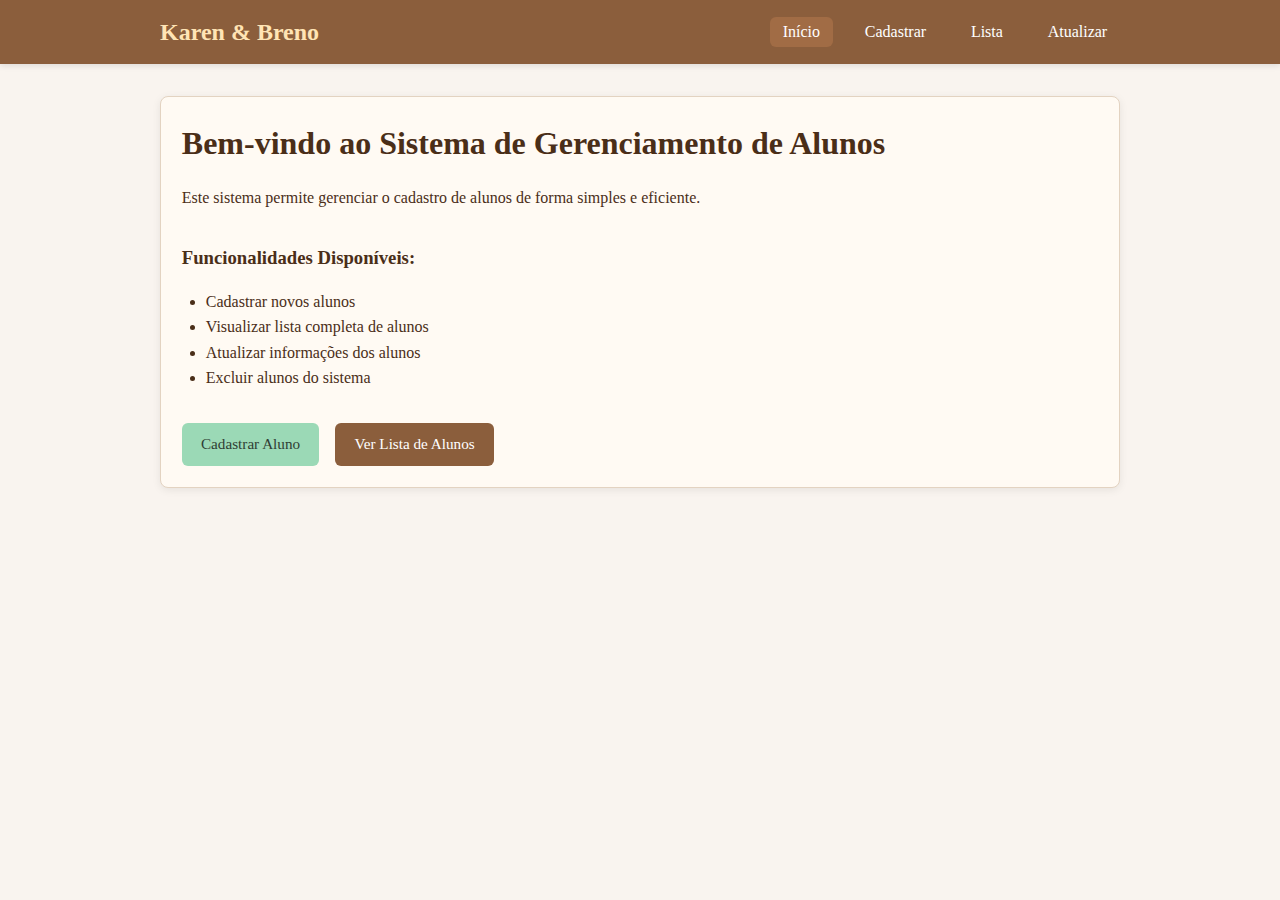
<file: src/view/index.html>
<!DOCTYPE html>
<html lang="pt-BR">
<head>
    <meta charset="UTF-8">
    <meta name="viewport" content="width=device-width, initial-scale=1.0">
    <title>Sistema de Gerenciamento de Alunos</title>
    <link rel="stylesheet" href="style.css">
</head>
<body>
    <header class="cabecalho">
        <div class="conteudo-principal">
            <nav class="navegacao">
                <div class="logo">Karen & Breno</div>
                <ul class="links-navegacao">
                    <li><a href="index.html" class="ativo">Início</a></li>
                    <li><a href="cadastro.html">Cadastrar</a></li>
                    <li><a href="lista.html">Lista</a></li>
                    <li><a href="atualizar.html">Atualizar</a></li>
                </ul>
            </nav>
        </div>
    </header>

    <main class="principal">
        <div class="conteudo-principal">
            <div class="cartao">
                <h1>Bem-vindo ao Sistema de Gerenciamento de Alunos</h1>
                <p style="margin-top: 1rem;">Este sistema permite gerenciar o cadastro de alunos de forma simples e eficiente.</p>
                
                <div style="margin-top: 2rem;">
                    <h3>Funcionalidades Disponíveis:</h3>
                    <ul style="margin-top: 1rem; margin-left: 1.5rem;">
                        <li>Cadastrar novos alunos</li>
                        <li>Visualizar lista completa de alunos</li>
                        <li>Atualizar informações dos alunos</li>
                        <li>Excluir alunos do sistema</li>
                    </ul>
                </div>

                <div style="margin-top: 2rem; display: flex; gap: 1rem;">
                    <a href="cadastro.html" class="botao botao-verde">Cadastrar Aluno</a>
                    <a href="lista.html" class="botao">Ver Lista de Alunos</a>
                </div>
            </div>


        </div>
    </main>

    <script src="script.js"></script>
</body>
</html>
</file>
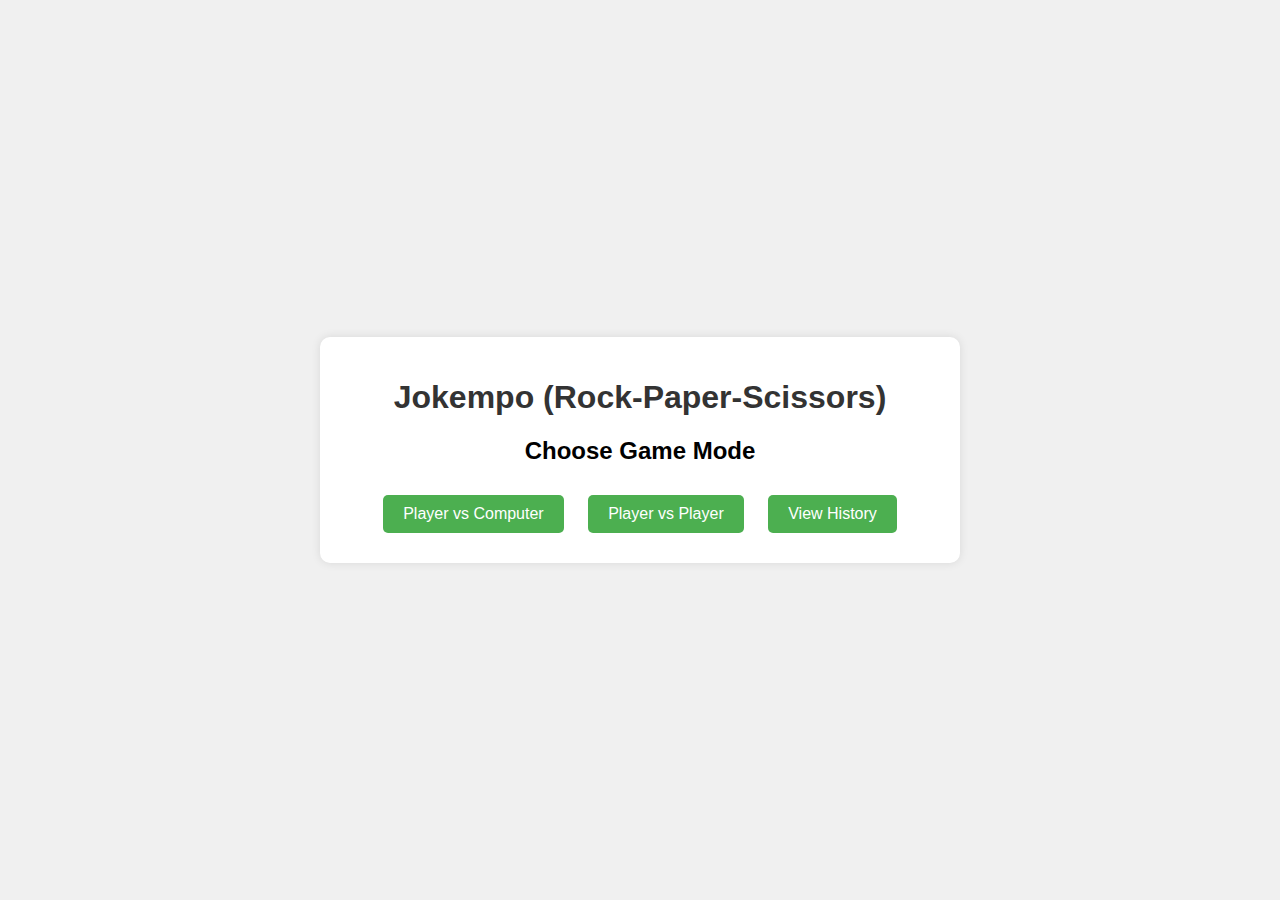
<file: target/classes/static/index.html>
<!DOCTYPE html>
<html lang="en">
<head>
    <meta charset="UTF-8">
    <meta name="viewport" content="width=device-width, initial-scale=1.0">
    <title>Jokempo Game</title>
    <link rel="stylesheet" href="styles.css">
</head>
<body>
    <div class="container">
        <h1>Jokempo (Rock-Paper-Scissors)</h1>

        <div id="menu" class="menu">
            <h2>Choose Game Mode</h2>
            <button onclick="selectMode('PVC')">Player vs Computer</button>
            <button onclick="selectMode('PVP')">Player vs Player</button>
            <button onclick="showHistory()">View History</button>
        </div>

        <div id="game" class="game" style="display: none;">
            <div id="player-setup">
                <h2 id="mode-title"></h2>
                <input type="text" id="player-name" placeholder="Enter your name" required>
                <button onclick="startGame()">Start Game</button>
            </div>

            <div id="game-play" style="display: none;">
                <h2 id="game-title"></h2>
                <div class="moves">
                    <button onclick="makeMove('ROCK')">Rock</button>
                    <button onclick="makeMove('PAPER')">Paper</button>
                    <button onclick="makeMove('SCISSORS')">Scissors</button>
                </div>
                <div id="result" class="result"></div>
                <button onclick="resetGame()">Play Again</button>
            </div>
        </div>

        <div id="history" class="history" style="display: none;">
            <h2>Game History</h2>
            <div id="history-list"></div>
            <button onclick="backToMenu()">Back to Menu</button>
        </div>
    </div>

    <script src="script.js"></script>
</body>
</html>
</file>
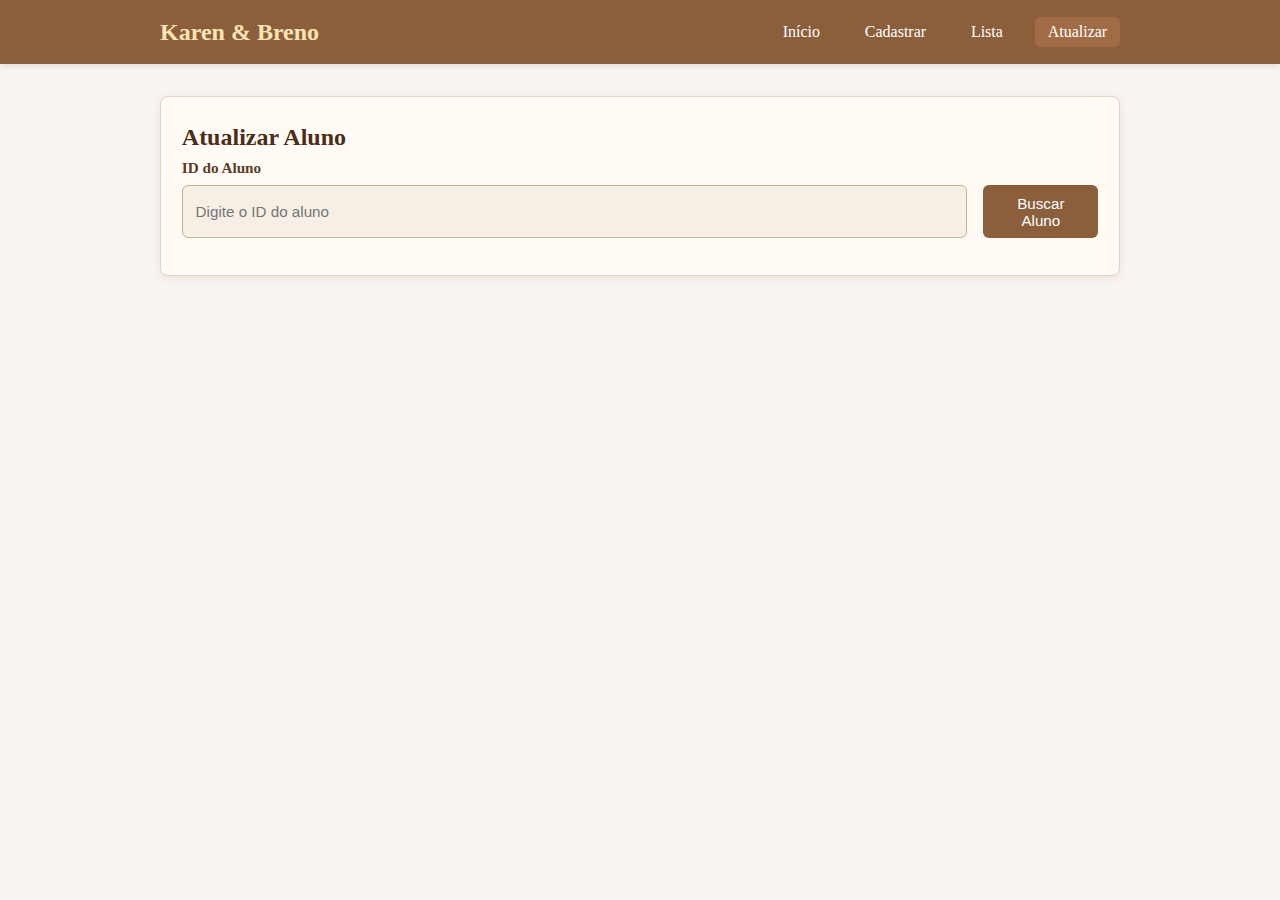
<file: src/view/atualizar.html>
<!DOCTYPE html>
<html lang="pt-BR">
<head>
    <meta charset="UTF-8">
    <meta name="viewport" content="width=device-width, initial-scale=1.0">
    <title>Atualizar Aluno - Karen & Breno</title>
    <link rel="stylesheet" href="style.css">
</head>
<body>
    <header class="cabecalho">
        <div class="conteudo-principal">
            <nav class="navegacao">
                <div class="logo">Karen & Breno</div>
                <ul class="links-navegacao">
                    <li><a href="index.html">Início</a></li>
                    <li><a href="cadastro.html">Cadastrar</a></li>
                    <li><a href="lista.html">Lista</a></li>
                    <li><a href="atualizar.html" class="ativo">Atualizar</a></li>
                </ul>
            </nav>
        </div>
    </header>

    <main class="principal">
        <div class="conteudo-principal">
            <div class="cartao">
                <h2>Atualizar Aluno</h2>

                <div class="grupo-formulario">
                    <label for="idPesquisa">ID do Aluno</label>
                    <div style="display: flex; gap: 1rem;">
                        <input type="number" id="idPesquisa" class="controle-formulario" placeholder="Digite o ID do aluno">
                        <button type="button" class="botao" onclick="sistema.buscarPorId()">Buscar Aluno</button>
                    </div>
                </div>

                <form id="formAtualizacao" class="escondido">
                    <div class="form-row">
                        <div class="grupo-formulario">
                            <label for="nomeAtualizar">Nome Completo</label>
                            <input type="text" id="nomeAtualizar" class="controle-formulario" required>
                        </div>
                        <div class="grupo-formulario">
                            <label for="emailAtualizar">E-mail</label>
                            <input type="email" id="emailAtualizar" class="controle-formulario" required>
                        </div>
                    </div>

                    <div class="form-row">
                        <div class="grupo-formulario">
                            <label for="cursoAtualizar">Curso</label>
                            <select id="cursoAtualizar" class="controle-formulario" required>
                                <option value="">Selecione um curso</option>
                                <option value="Engenharia de Software">Engenharia de Software</option>
                                <option value="Ciência da Computação">Ciência da Computação</option>
                                <option value="Sistemas de Informação">Sistemas de Informação</option>
                                <option value="Administração">Administração</option>
                                <option value="Direito">Direito</option>
                                <option value="Medicina">Medicina</option>
                            </select>
                        </div>
                    </div>

                    <div style="display: flex; gap: 1rem;">
                        <button type="submit" class="botao botao-laranja">Atualizar Aluno</button>
                        <button type="button" class="botao" onclick="sistema.limparCampos()">Cancelar</button>
                    </div>
                </form>

                <div id="mensagemAtualizacao" class="mensagem escondido"></div>
            </div>
        </div>
    </main>

    <script src="script.js"></script>
    <script>
        var sistema = new SistemaAlunos();

        document.getElementById('formAtualizacao').addEventListener('submit', function(e) {
            e.preventDefault();
            sistema.atualizarDados();
        });
    </script>
</body>
</html>
</file>
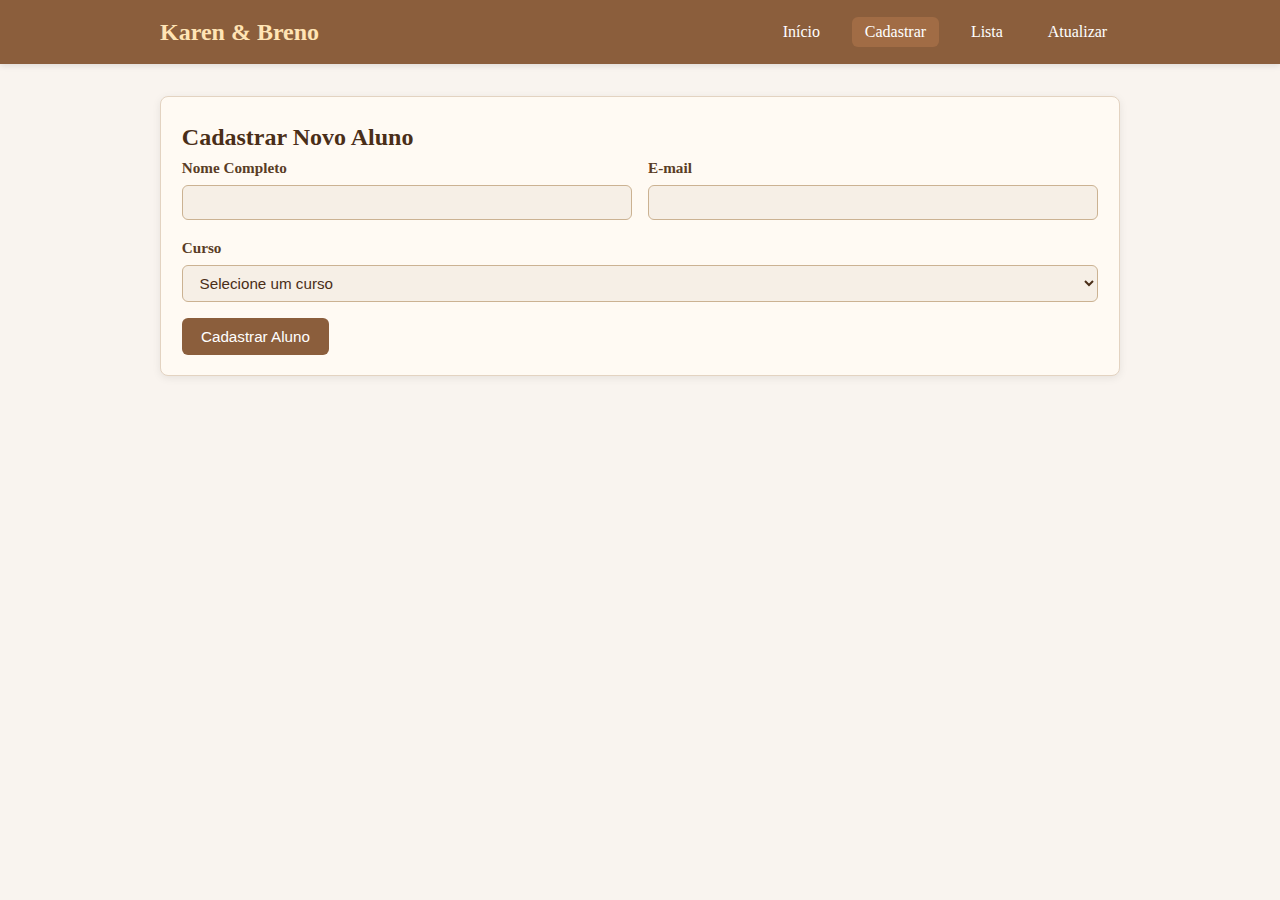
<file: src/view/cadastro.html>
<!DOCTYPE html>
<html lang="pt-BR">
<head>
    <meta charset="UTF-8">
    <meta name="viewport" content="width=device-width, initial-scale=1.0">
    <title>Cadastrar Aluno - Karen & Breno</title>
    <link rel="stylesheet" href="style.css">
</head>
<body>
    <header class="cabecalho">
        <div class="conteudo-principal">
            <nav class="navegacao">
                <div class="logo">Karen & Breno</div>
                <ul class="links-navegacao">
                    <li><a href="index.html">Início</a></li>
                    <li><a href="cadastro.html" class="ativo">Cadastrar</a></li>
                    <li><a href="lista.html">Lista</a></li>
                    <li><a href="atualizar.html">Atualizar</a></li>
                </ul>
            </nav>
        </div>
    </header>

    <main class="principal">
        <div class="conteudo-principal">
            <div class="cartao">
                <h2>Cadastrar Novo Aluno</h2>
                <form id="formCadastro">
                    <div class="form-row">
                        <div class="grupo-formulario">
                            <label for="nome">Nome Completo</label>
                            <input type="text" id="nome" class="controle-formulario" required>
                        </div>
                        <div class="grupo-formulario">
                            <label for="email">E-mail</label>
                            <input type="email" id="email" class="controle-formulario" required>
                        </div>
                    </div>

                    <div class="form-row">
                        <div class="grupo-formulario">
                            <label for="curso">Curso</label>
                            <select id="curso" class="controle-formulario" required>
                                <option value="">Selecione um curso</option>
                                <option value="Engenharia de Software">Engenharia de Software</option>
                                <option value="Ciência da Computação">Ciência da Computação</option>
                                <option value="Sistemas de Informação">Sistemas de Informação</option>
                                <option value="Administração">Administração</option>
                                <option value="Direito">Direito</option>
                                <option value="Medicina">Medicina</option>
                            </select>
                        </div>
                    </div>

                    <button type="submit" class="botao">Cadastrar Aluno</button>
                </form>
                <div id="mensagemCadastro" class="mensagem escondido"></div>
            </div>
        </div>
    </main>

    <script src="script.js"></script>
    <script>
        var sistema = new SistemaAlunos();
        
        document.getElementById('formCadastro').addEventListener('submit', function(e) {
            e.preventDefault();
            sistema.cadastrarNovoAluno();
        });
    </script>
</body>
</html>
</file>
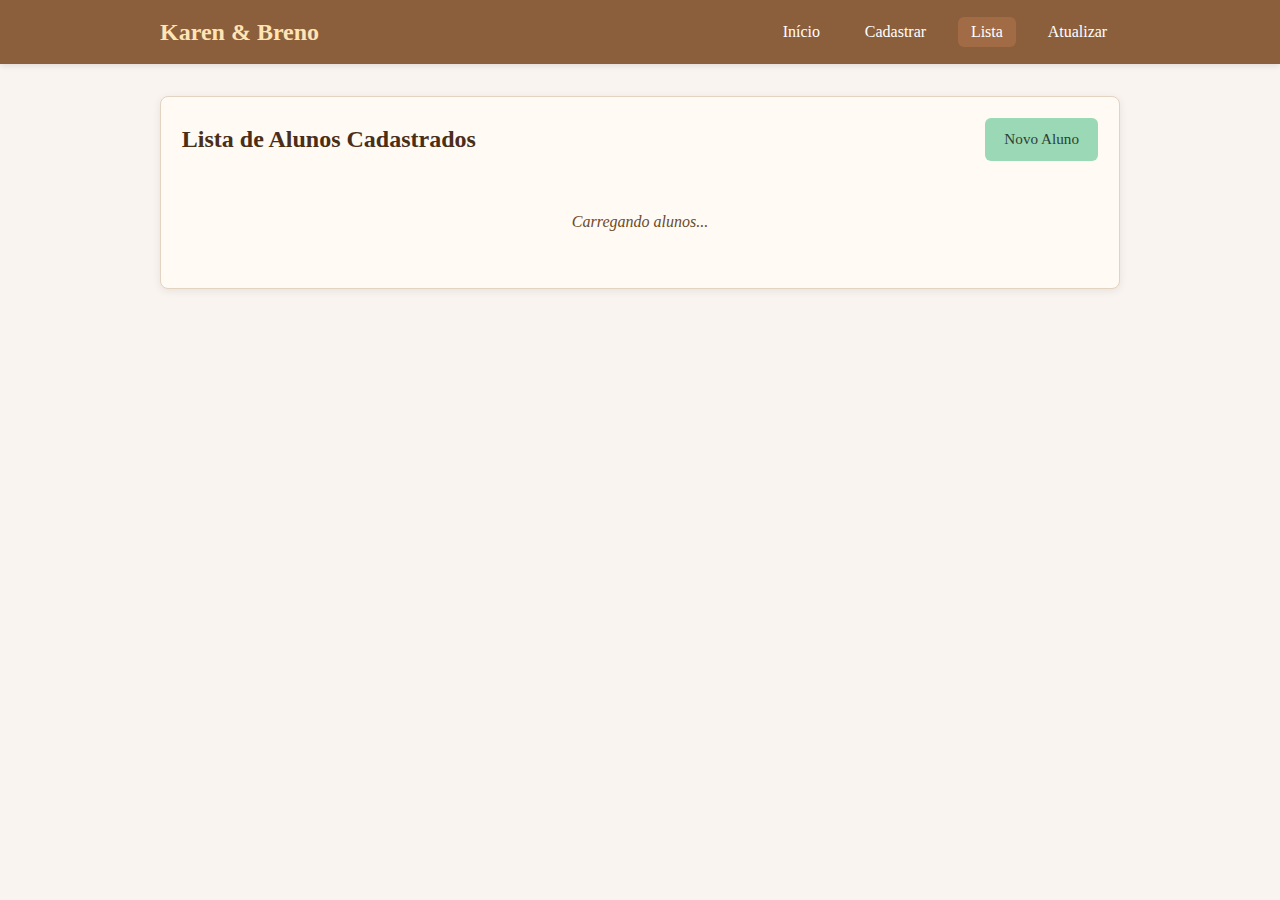
<file: src/view/lista.html>
<!DOCTYPE html>
<html lang="pt-BR">
<head>
    <meta charset="UTF-8">
    <meta name="viewport" content="width=device-width, initial-scale=1.0">
    <title>Lista de Alunos - Karen & Breno</title>
    <link rel="stylesheet" href="style.css">
</head>
<body>
    <header class="cabecalho">
        <div class="conteudo-principal">
            <nav class="navegacao">
                <div class="logo">Karen & Breno</div>
                <ul class="links-navegacao">
                    <li><a href="index.html">Início</a></li>
                    <li><a href="cadastro.html">Cadastrar</a></li>
                    <li><a href="lista.html" class="ativo">Lista</a></li>
                    <li><a href="atualizar.html">Atualizar</a></li>
                </ul>
            </nav>
        </div>
    </header>

    <main class="principal">
        <div class="conteudo-principal">
            <div class="cartao">
                <div style="display: flex; justify-content: space-between; align-items: center; margin-bottom: 1rem;">
                    <h2 style="margin: 0;">Lista de Alunos Cadastrados</h2>
                    <a href="cadastro.html" class="botao botao-verde">Novo Aluno</a>
                </div>

                <div id="loading" class="carregando">Carregando alunos...</div>

                <table id="tabelaAlunos" class="tabela escondido">
                    <thead>
                        <tr>
                            <th>ID</th>
                            <th>Nome</th>
                            <th>E-mail</th>
                            <th>Curso</th>
                            <th>Ações</th>
                        </tr>
                    </thead>
                    <tbody id="corpoTabela">
                    </tbody>
                </table>

                <div id="mensagemLista" class="mensagem escondido"></div>
            </div>
        </div>
    </main>

    <script src="script.js"></script>
    <script>
        var sistema = new SistemaAlunos();
        sistema.carregarLista();
    </script>
</body>
</html>
</file>
<file: src/view/style.css>
* {
    margin: 0;
    padding: 0;
    box-sizing: border-box;
}

body {
    font-family: 'Comic Sans MS';
    line-height: 1.6;
    color: #4a2e18;
    background-color: #f9f4ef;
}

.conteudo-principal {
    max-width: 1000px;
    margin: 0 auto;
    padding: 0 20px;
}

.cabecalho {
    background-color: #8b5e3c;
    color: white;
    padding: 0.8rem 0;
    box-shadow: 0 2px 6px rgba(0,0,0,0.1);
}

.navegacao {
    display: flex;
    justify-content: space-between;
    align-items: center;
}

.logo {
    font-size: 1.5rem;
    font-weight: bold;
    color: #ffe4b5;
}

.links-navegacao {
    display: flex;
    list-style: none;
    gap: 1.2rem;
}

.links-navegacao a {
    color: white;
    text-decoration: none;
    padding: 0.4rem 0.8rem;
    border-radius: 6px;
    transition: all 0.25s ease;
}

.links-navegacao a:hover,
.links-navegacao a.ativo {
    background-color: #a16c45;
    transform: scale(1.05);
}

.principal {
    padding: 2rem 0;
}



.cartao {
    background: #fffaf3;
    border-radius: 8px;
    padding: 1.3rem;
    margin-bottom: 1.5rem;
    box-shadow: 0 2px 8px rgba(0,0,0,0.08);
    border: 1px solid #e3d3c1;
}

.grupo-formulario {
    margin-bottom: 1rem;
}

.grupo-formulario label {
    display: block;
    margin-bottom: 0.3rem;
    font-weight: bold;
    color: #5a3d26;
    font-size: 0.95rem;
}

.controle-formulario {
    width: 100%;
    padding: 0.5rem 0.8rem;
    border: 1px solid #cbb292;
    border-radius: 6px;
    font-size: 0.95rem;
    background-color: #f6efe6;
    transition: all 0.2s ease;
    color: #4a2e18;
}

.controle-formulario:focus {
    outline: none;
    border-color: #b48c63;
    box-shadow: 0 0 0 2px rgba(180,140,99,0.25);
}

.form-row {
    display: flex;
    gap: 1rem;
    margin-bottom: 1rem;
}

.form-row .grupo-formulario {
    flex: 1;
    margin-bottom: 0;
}

.botao {
    padding: 0.6rem 1.2rem;
    border: none;
    border-radius: 6px;
    font-size: 0.95rem;
    cursor: pointer;
    transition: all 0.25s ease;
    text-decoration: none;
    display: inline-block;
    text-align: center;
    background-color: #8b5e3c;
    color: #fff;
}

.botao:hover {
    background-color: #a46a40;
    transform: scale(1.07);
}

.botao:active {
    transform: scale(0.95);
}

.botao-verde {
    background-color: #9bd9b6;
    color: #2f3e34;
}

.botao-verde:hover {
    background-color: #85cba6;
}

.botao-laranja {
    background-color: #f3a847;
    color: #4a2e18;
}

.botao-laranja:hover {
    background-color: #f1b864;
}

.botao-vermelho {
    background-color: #dc3545;
    color: #fff;
}

.botao-vermelho:hover {
    background-color: #c82333;
}

.tabela {
    width: 100%;
    border-collapse: collapse;
    margin-top: 1rem;
    font-size: 0.95rem;
}

.tabela th,
.tabela td {
    padding: 0.8rem;
    text-align: left;
    border-bottom: 1px solid #e6d5c3;
}

.tabela th {
    background-color: #f7eee7;
    font-weight: bold;
    color: #4a2e18;
}

.tabela tr:hover {
    background-color: #fff6ef;
}

.mensagem {
    padding: 0.8rem 1rem;
    border-radius: 6px;
    margin-bottom: 1rem;
    font-weight: bold;
    font-size: 0.95rem;
}

.mensagem-sucesso {
    background-color: #eef7ee;
    border: 1px solid #c7e1c7;
    color: #275c2c;
}

.mensagem-erro {
    background-color: #fde9e4;
    border: 1px solid #f3b7a5;
    color: #84382a;
}



.escondido {
    display: none;
}

.carregando {
    text-align: center;
    padding: 2rem;
    color: #6b4a2a;
    font-style: italic;
}
</file>
<file: target/classes/static/styles.css>
body {
    font-family: Arial, sans-serif;
    background-color: #f0f0f0;
    margin: 0;
    padding: 0;
    display: flex;
    justify-content: center;
    align-items: center;
    min-height: 100vh;
}

.container {
    background-color: white;
    padding: 20px;
    border-radius: 10px;
    box-shadow: 0 0 10px rgba(0, 0, 0, 0.1);
    max-width: 600px;
    width: 100%;
}

h1 {
    text-align: center;
    color: #333;
}

.menu, .game, .history {
    text-align: center;
}

button {
    background-color: #4CAF50;
    color: white;
    border: none;
    padding: 10px 20px;
    margin: 10px;
    border-radius: 5px;
    cursor: pointer;
    font-size: 16px;
}

button:hover {
    background-color: #45a049;
}

.moves {
    margin: 20px 0;
}

.result {
    margin: 20px 0;
    font-size: 18px;
    font-weight: bold;
}

input[type="text"] {
    padding: 10px;
    margin: 10px;
    border: 1px solid #ccc;
    border-radius: 5px;
    font-size: 16px;
}

#history-list {
    text-align: left;
    margin: 20px 0;
}

.game-item {
    border: 1px solid #ccc;
    padding: 10px;
    margin: 10px 0;
    border-radius: 5px;
}
</file>
